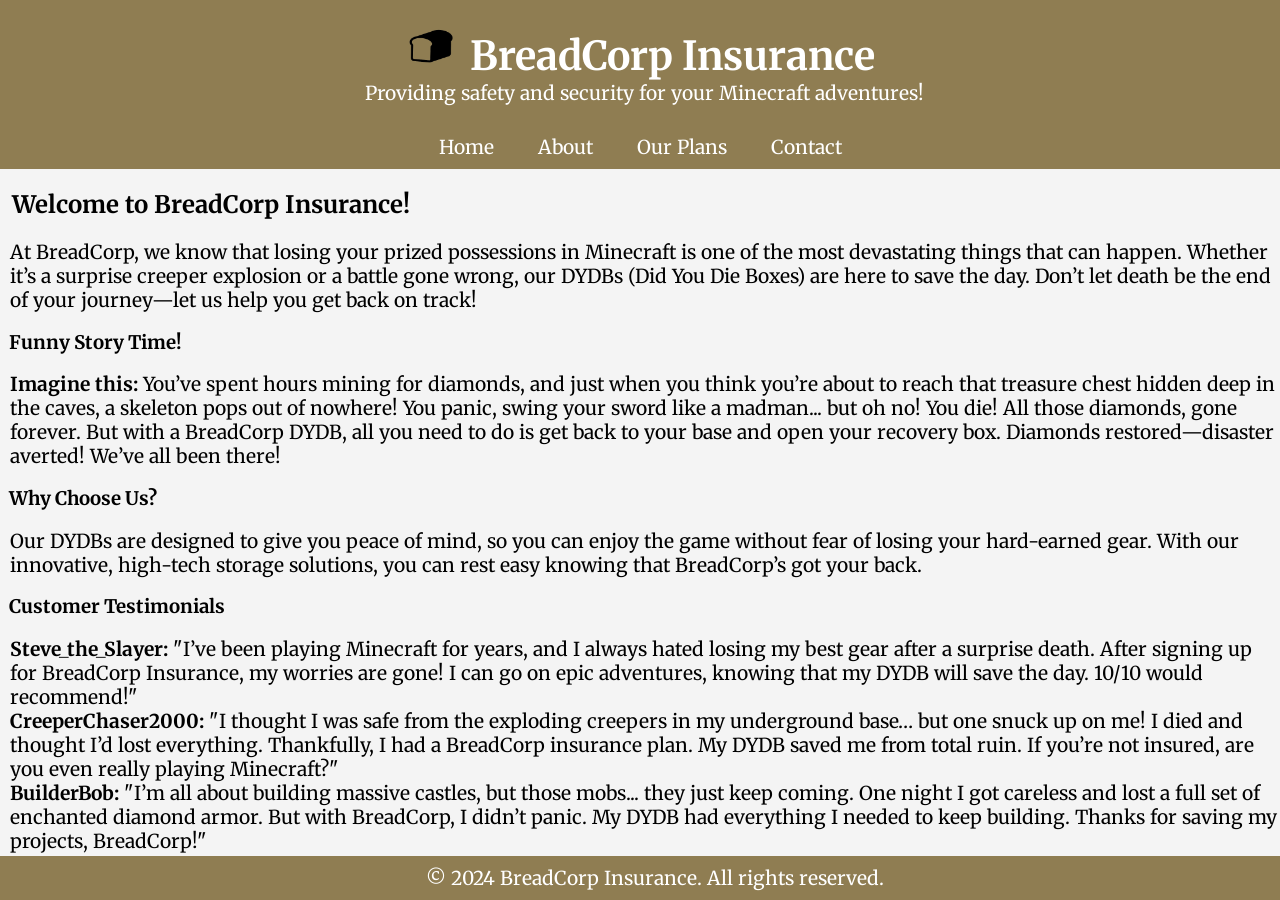
<file: index.html>
<!DOCTYPE html>
<html lang="en">
<head>
    <meta charset="UTF-8">
    <meta name="viewport" content="width=device-width, initial-scale=1.0">
    <title>BreadCorp Insurance</title>
    <link rel="stylesheet" href="styles.css">
</head>
<body>

    <header>
        <img src="breadlogo.png" alt="BreadCorp Insurance Logo" style="height: 50px; margin-right: 10px;">
        <h1 style="display: inline;">BreadCorp Insurance</h1>
        <p>Providing safety and security for your Minecraft adventures!</p>
    </header>

<nav>
    <a href="index.html">Home</a>
    <a href="about.html">About</a>
    <a href="plans.html">Our Plans</a>
    <a href="contact.html">Contact</a>
</nav>

<section>
    <h2>Welcome to BreadCorp Insurance!</h2>
    <p>At BreadCorp, we know that losing your prized possessions in Minecraft is one of the most devastating things that can happen. Whether it’s a surprise creeper explosion or a battle gone wrong, our DYDBs (Did You Die Boxes) are here to save the day. Don’t let death be the end of your journey—let us help you get back on track!</p>

    <h3>Funny Story Time!</h3>
    <p><strong>Imagine this:</strong> You’ve spent hours mining for diamonds, and just when you think you’re about to reach that treasure chest hidden deep in the caves, a skeleton pops out of nowhere! You panic, swing your sword like a madman... but oh no! You die! All those diamonds, gone forever. But with a BreadCorp DYDB, all you need to do is get back to your base and open your recovery box. Diamonds restored—disaster averted! We’ve all been there!</p>

    <h3>Why Choose Us?</h3>
    <p>Our DYDBs are designed to give you peace of mind, so you can enjoy the game without fear of losing your hard-earned gear. With our innovative, high-tech storage solutions, you can rest easy knowing that BreadCorp’s got your back.</p>

    <h3>Customer Testimonials</h3>
    <div class="testimonials">
        <div class="testimonial">
            <p><strong>Steve_the_Slayer:</strong> "I’ve been playing Minecraft for years, and I always hated losing my best gear after a surprise death. After signing up for BreadCorp Insurance, my worries are gone! I can go on epic adventures, knowing that my DYDB will save the day. 10/10 would recommend!"</p>
        </div>
        <div class="testimonial">
            <p><strong>CreeperChaser2000:</strong> "I thought I was safe from the exploding creepers in my underground base… but one snuck up on me! I died and thought I’d lost everything. Thankfully, I had a BreadCorp insurance plan. My DYDB saved me from total ruin. If you’re not insured, are you even really playing Minecraft?"</p>
        </div>
        <div class="testimonial">
            <p><strong>BuilderBob:</strong> "I’m all about building massive castles, but those mobs... they just keep coming. One night I got careless and lost a full set of enchanted diamond armor. But with BreadCorp, I didn’t panic. My DYDB had everything I needed to keep building. Thanks for saving my projects, BreadCorp!"</p>
        </div>
    </div>
</section>

<footer>
    <p>&copy; 2024 BreadCorp Insurance. All rights reserved.</p>
</footer>

</body>
</html>
</file>
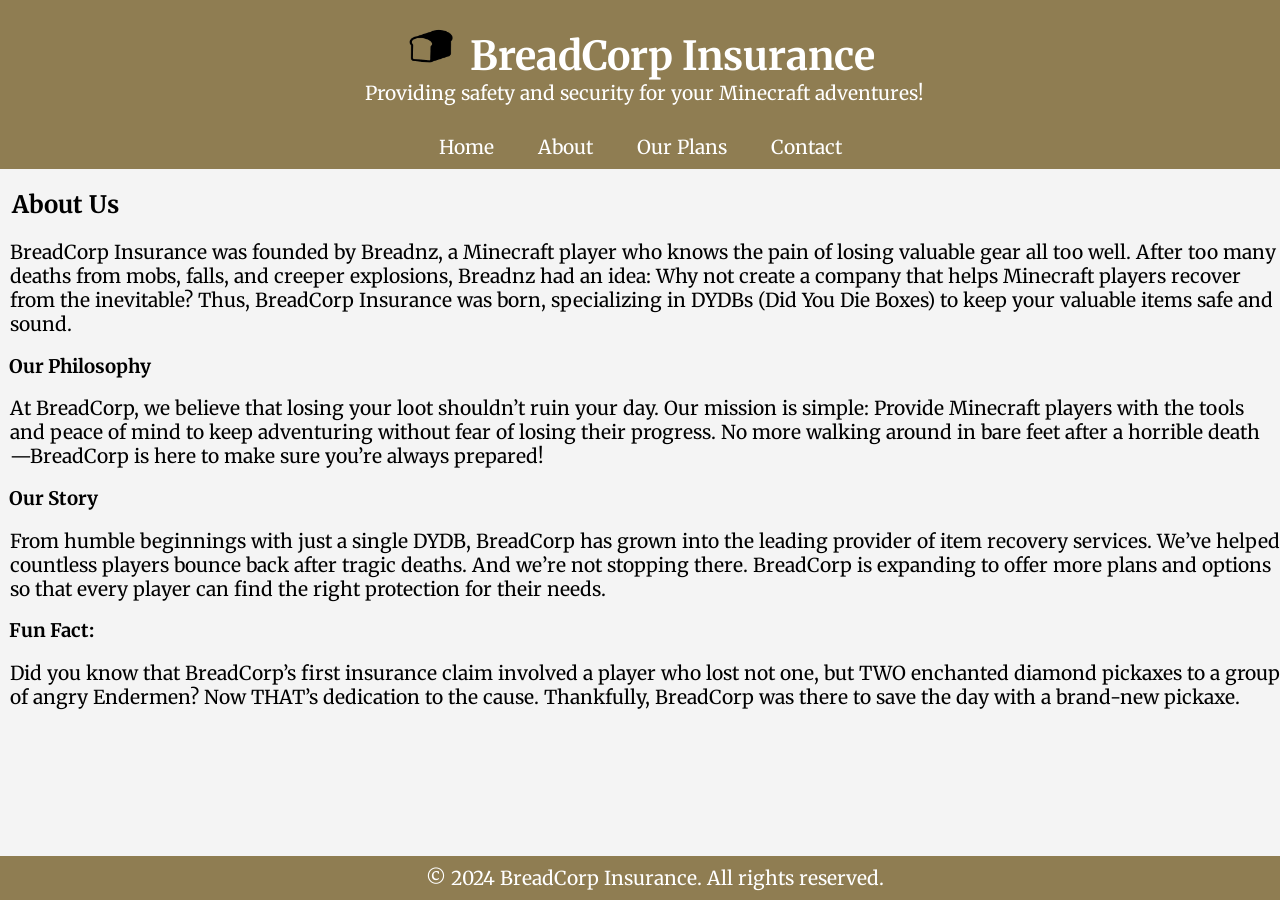
<file: about.html>
<!DOCTYPE html>
<html lang="en">
<head>
    <meta charset="UTF-8">
    <meta name="viewport" content="width=device-width, initial-scale=1.0">
    <title>About BreadCorp Insurance</title>
    <link rel="stylesheet" href="styles.css">
</head>
<body>

    <header>
        <img src="breadlogo.png" alt="BreadCorp Insurance Logo" style="height: 50px; margin-right: 10px;">
        <h1 style="display: inline;">BreadCorp Insurance</h1>
        <p>Providing safety and security for your Minecraft adventures!</p>
    </header>

<nav>
    <a href="index.html">Home</a>
    <a href="about.html">About</a>
    <a href="plans.html">Our Plans</a>
    <a href="contact.html">Contact</a>
</nav>

<section>
    <h2>About Us</h2>
    <p>BreadCorp Insurance was founded by Breadnz, a Minecraft player who knows the pain of losing valuable gear all too well. After too many deaths from mobs, falls, and creeper explosions, Breadnz had an idea: Why not create a company that helps Minecraft players recover from the inevitable? Thus, BreadCorp Insurance was born, specializing in DYDBs (Did You Die Boxes) to keep your valuable items safe and sound.</p>
    
    <h3>Our Philosophy</h3>
    <p>At BreadCorp, we believe that losing your loot shouldn’t ruin your day. Our mission is simple: Provide Minecraft players with the tools and peace of mind to keep adventuring without fear of losing their progress. No more walking around in bare feet after a horrible death—BreadCorp is here to make sure you’re always prepared!</p>

    <h3>Our Story</h3>
    <p>From humble beginnings with just a single DYDB, BreadCorp has grown into the leading provider of item recovery services. We’ve helped countless players bounce back after tragic deaths. And we’re not stopping there. BreadCorp is expanding to offer more plans and options so that every player can find the right protection for their needs.</p>

    <h3>Fun Fact:</h3>
    <p>Did you know that BreadCorp’s first insurance claim involved a player who lost not one, but TWO enchanted diamond pickaxes to a group of angry Endermen? Now THAT’s dedication to the cause. Thankfully, BreadCorp was there to save the day with a brand-new pickaxe.</p>
</section>

<footer>
    <p>&copy; 2024 BreadCorp Insurance. All rights reserved.</p>
</footer>

</body>
</html>
</file>
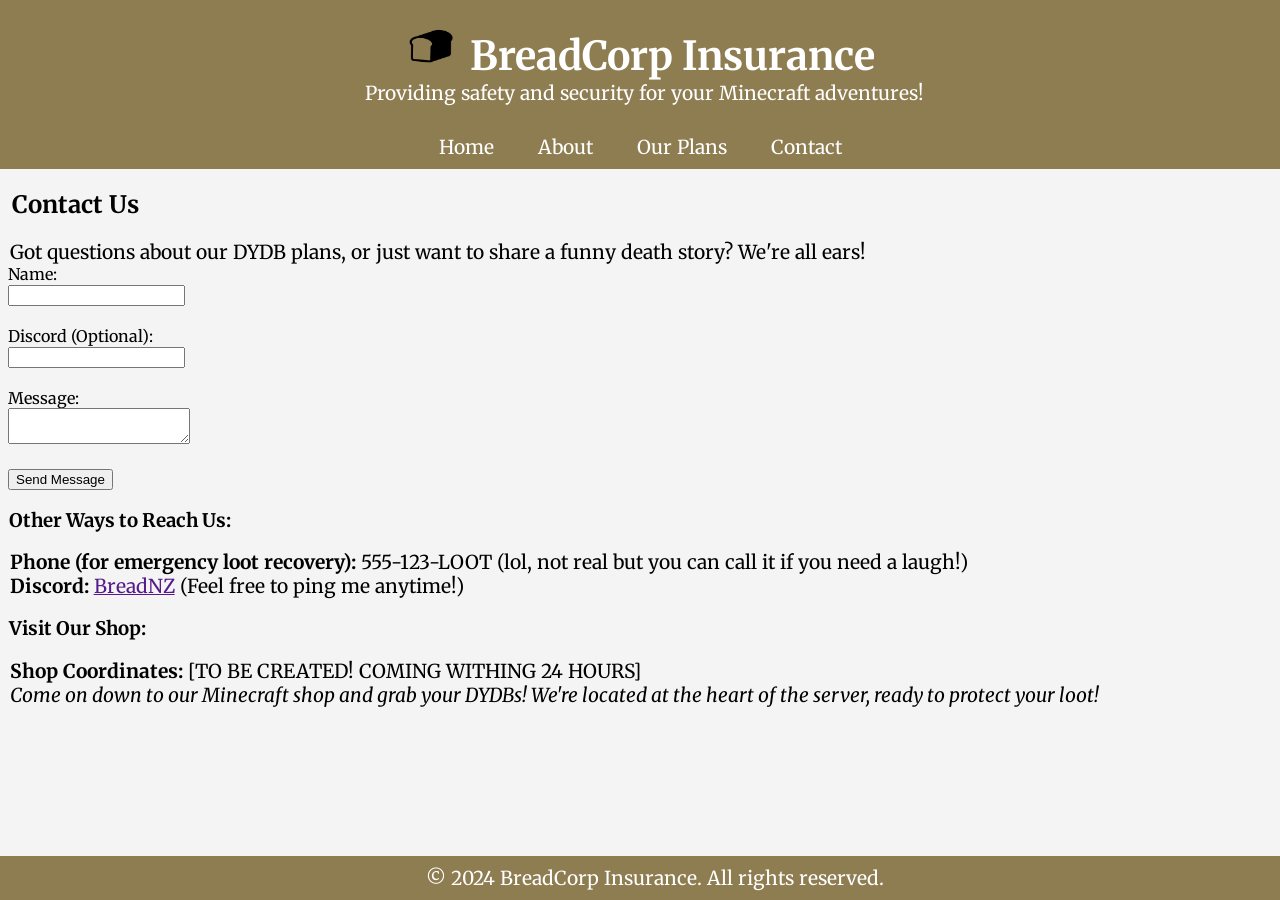
<file: contact.html>
<!DOCTYPE html>
<html lang="en">
<head>
    <meta charset="UTF-8">
    <meta name="viewport" content="width=device-width, initial-scale=1.0">
    <title>Contact BreadCorp Insurance</title>
    <link rel="stylesheet" href="styles.css">
</head>
<body>

    <header>
        <img src="breadlogo.png" alt="BreadCorp Insurance Logo" style="height: 50px; margin-right: 10px;">
        <h1 style="display: inline;">BreadCorp Insurance</h1>
        <p>Providing safety and security for your Minecraft adventures!</p>
    </header>

<nav>
    <a href="index.html">Home</a>
    <a href="about.html">About</a>
    <a href="plans.html">Our Plans</a>
    <a href="contact.html">Contact</a>
</nav>

<section>
    <h2>Contact Us</h2>
    <p>Got questions about our DYDB plans, or just want to share a funny death story? We're all ears!</p>
    
    <div class="form-container">
        <form action="#" method="POST">
            <label for="name">Name:</label><br>
            <input type="text" id="name" name="name" required><br><br>

            <label for="Discord">Discord (Optional):</label><br>
            <input type="Discord" id="Discord" name="Discord"><br><br>

            <label for="message">Message:</label><br>
            <textarea id="message" name="message" required></textarea><br><br>

            <input type="submit" value="Send Message">
        </form>
    </div>

    <div class="contact-info">
        <h3>Other Ways to Reach Us:</h3>
        <p><strong>Phone (for emergency loot recovery):</strong> 555-123-LOOT (lol, not real but you can call it if you need a laugh!)</p>
        <p><strong>Discord:</strong> <a href="" target="_blank">BreadNZ</a> (Feel free to ping me anytime!)</p>

        <h3>Visit Our Shop:</h3>
        <p><strong>Shop Coordinates:</strong> [TO BE CREATED! COMING WITHING 24 HOURS]</p>
        <p><i>Come on down to our Minecraft shop and grab your DYDBs! We're located at the heart of the server, ready to protect your loot!</i></p>
    </div>
</section>

<footer>
    <p>&copy; 2024 BreadCorp Insurance. All rights reserved.</p>
</footer>

</body>
</html>
</file>
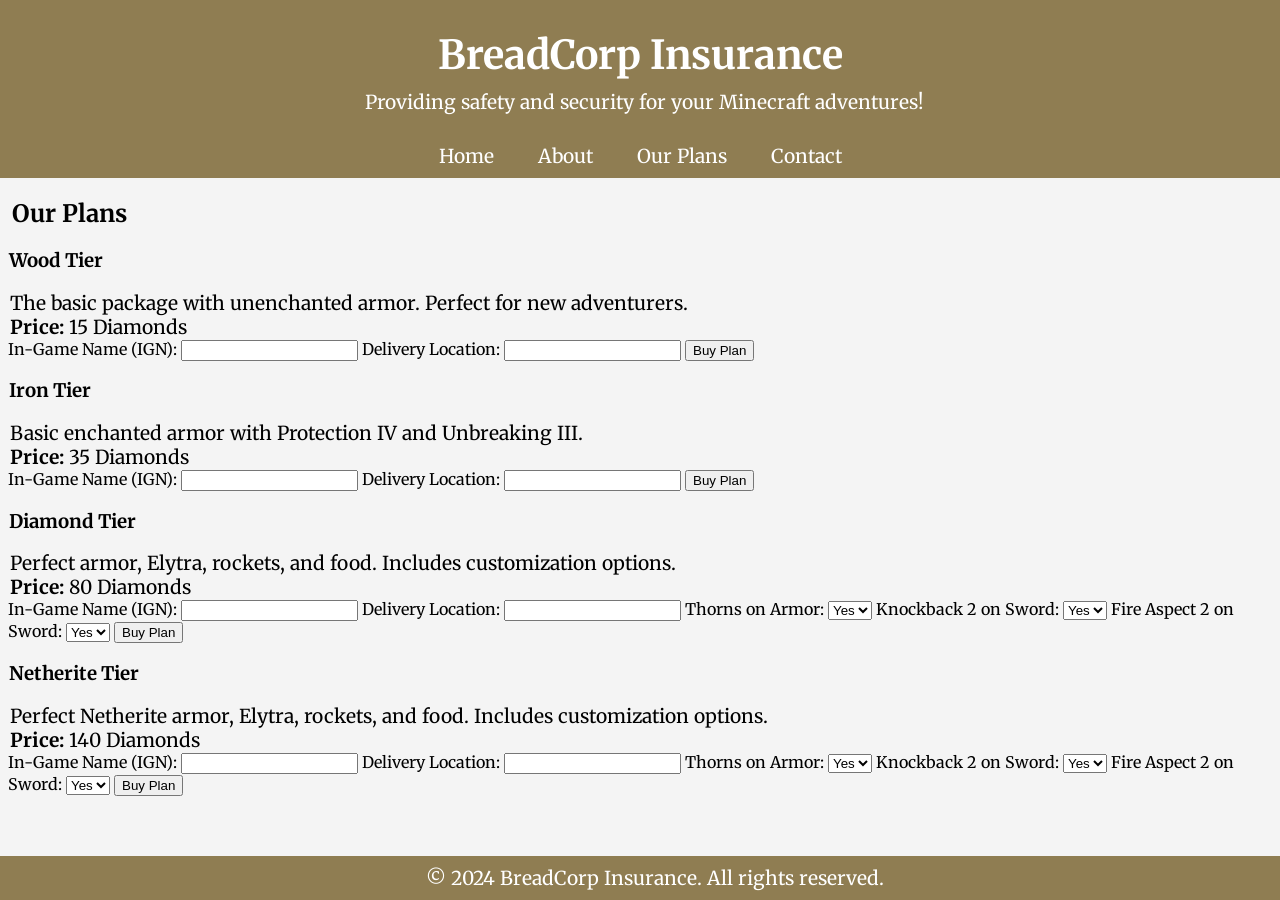
<file: plans.html>
<!DOCTYPE html>
<html lang="en">
<head>
    <meta charset="UTF-8">
    <meta name="viewport" content="width=device-width, initial-scale=1.0">
    <title>Our Plans - BreadCorp Insurance</title>
    <link rel="stylesheet" href="styles.css">
</head>
<body>
    <header>
        <h1>BreadCorp Insurance</h1>
        <p>Providing safety and security for your Minecraft adventures!</p>
    </header>

    <nav>
        <a href="index.html">Home</a>
        <a href="about.html">About</a>
        <a href="plans.html">Our Plans</a>
        <a href="contact.html">Contact</a>
    </nav>

    <h2>Our Plans</h2>
    <section>
        <!-- Wood Plan -->
        <div class="plan">
            <h3>Wood Tier</h3>
            <p>The basic package with unenchanted armor. Perfect for new adventurers.</p>
            <p><strong>Price:</strong> 15 Diamonds</p>
            <form id="wood-form">
                <label for="wood-ign">In-Game Name (IGN):</label>
                <input type="text" id="wood-ign" name="ign" required>
                <label for="wood-location">Delivery Location:</label>
                <input type="text" id="wood-location" name="location" required>
                <input type="submit" value="Buy Plan">
            </form>
        </div>

        <!-- Iron Plan -->
        <div class="plan">
            <h3>Iron Tier</h3>
            <p>Basic enchanted armor with Protection IV and Unbreaking III.</p>
            <p><strong>Price:</strong> 35 Diamonds</p>
            <form id="iron-form">
                <label for="iron-ign">In-Game Name (IGN):</label>
                <input type="text" id="iron-ign" name="ign" required>
                <label for="iron-location">Delivery Location:</label>
                <input type="text" id="iron-location" name="location" required>
                <input type="submit" value="Buy Plan">
            </form>
        </div>

        <!-- Diamond Plan -->
        <div class="plan">
            <h3>Diamond Tier</h3>
            <p>Perfect armor, Elytra, rockets, and food. Includes customization options.</p>
            <p><strong>Price:</strong> 80 Diamonds</p>
            <form id="diamond-form">
                <label for="diamond-ign">In-Game Name (IGN):</label>
                <input type="text" id="diamond-ign" name="ign" required>
                <label for="diamond-location">Delivery Location:</label>
                <input type="text" id="diamond-location" name="location" required>
                <label for="diamond-thorns">Thorns on Armor:</label>
                <select id="diamond-thorns" name="thorns">
                    <option value="Yes">Yes</option>
                    <option value="No">No</option>
                </select>
                <label for="diamond-knockback">Knockback 2 on Sword:</label>
                <select id="diamond-knockback" name="knockback">
                    <option value="Yes">Yes</option>
                    <option value="No">No</option>
                </select>
                <label for="diamond-fireaspect">Fire Aspect 2 on Sword:</label>
                <select id="diamond-fireaspect" name="fireaspect">
                    <option value="Yes">Yes</option>
                    <option value="No">No</option>
                </select>
                <input type="submit" value="Buy Plan">
            </form>
        </div>

        <!-- Netherite Plan -->
        <div class="plan">
            <h3>Netherite Tier</h3>
            <p>Perfect Netherite armor, Elytra, rockets, and food. Includes customization options.</p>
            <p><strong>Price:</strong> 140 Diamonds</p>
            <form id="netherite-form">
                <label for="netherite-ign">In-Game Name (IGN):</label>
                <input type="text" id="netherite-ign" name="ign" required>
                <label for="netherite-location">Delivery Location:</label>
                <input type="text" id="netherite-location" name="location" required>
                <label for="netherite-thorns">Thorns on Armor:</label>
                <select id="netherite-thorns" name="thorns">
                    <option value="Yes">Yes</option>
                    <option value="No">No</option>
                </select>
                <label for="netherite-knockback">Knockback 2 on Sword:</label>
                <select id="netherite-knockback" name="knockback">
                    <option value="Yes">Yes</option>
                    <option value="No">No</option>
                </select>
                <label for="netherite-fireaspect">Fire Aspect 2 on Sword:</label>
                <select id="netherite-fireaspect" name="fireaspect">
                    <option value="Yes">Yes</option>
                    <option value="No">No</option>
                </select>
                <input type="submit" value="Buy Plan">
            </form>
        </div>
    </section>

    <footer>
        <p>&copy; 2024 BreadCorp Insurance. All rights reserved.</p>
    </footer>

    <!-- Link to external JavaScript -->
    <script src="./scripts.js"></script>
</body>
</html>
</file>
<file: styles.css>
@import url('https://fonts.googleapis.com/css2?family=Merriweather:ital,wght@0,300;0,400;0,700;0,900;1,300;1,400;1,700;1,900&display=swap');
/* General Styles */
body {
    font-family: Merriweather;
    background-color: #f4f4f4;
    margin: 0;
    padding: 0;
}

header {
    background-color: #8f7d52;
    color: #fff;
    text-align: center;
    padding: 20px 0;
}

header img.logo {
    max-width: 100px;
    vertical-align: middle;
    margin-right: 10px;
}

h1 {
    font-size: 2.5em;
    margin: 10px 0;
}

p {
    font-size: 1.2em;
    margin: 0;
}

nav {
    background-color: #8f7d52;
    text-align: center;
    padding: 10px 0;
}

nav a {
    color: #fff;
    padding: 10px 20px;
    text-decoration: none;
    font-size: 1.2em;
}

nav a:hover {
    background-color: #5a4d31;
}

section.plans-section {
    text-align: center;
    padding: 40px 20px;
}

.plan-card {
    background-color: #fff;
    border: 1px solid #ddd;
    margin: 20px 0;
    padding: 20px;
    text-align: left;
    max-width: 600px;
    margin-left: auto;
    margin-right: auto;
}

.plan-card h3 {
    font-size: 1.8em;
    color: #333;
}

ul {
    list-style-type: none;
    padding-left: 0;
    text-align: left;
}

ul li {
    margin: 5px 0;
    color: #666;
}

ul li:first-child {
    font-weight: bold; /* Bold the first line for better readability */
}

ul li:not(:first-child) {
    padding-left: 20px; /* Indentation for subsequent enchantments */
}

.buy-container {
    text-align: center;
    margin-top: 20px;
}

.buy-button {
    background-color: #8f7d52;
    color: #fff;
    padding: 10px 20px;
    font-size: 1.2em;
    border: none;
    cursor: pointer;
    border-radius: 5px;
}

.buy-button:hover {
    background-color: #5a4d31;
}

footer {
    background-color: #8f7d52;
    color: #fff;
    text-align: center;
    padding: 10px;
    position: fixed;
    width: 100%;
    bottom: 0;
}

h2{
    padding-left: 0.5em;
}
p { 
    padding-left: 0.5em;
}
h3 {
    padding-left: 0.5em;
}
form {
    padding-left: 0.5em;
}
</file>
